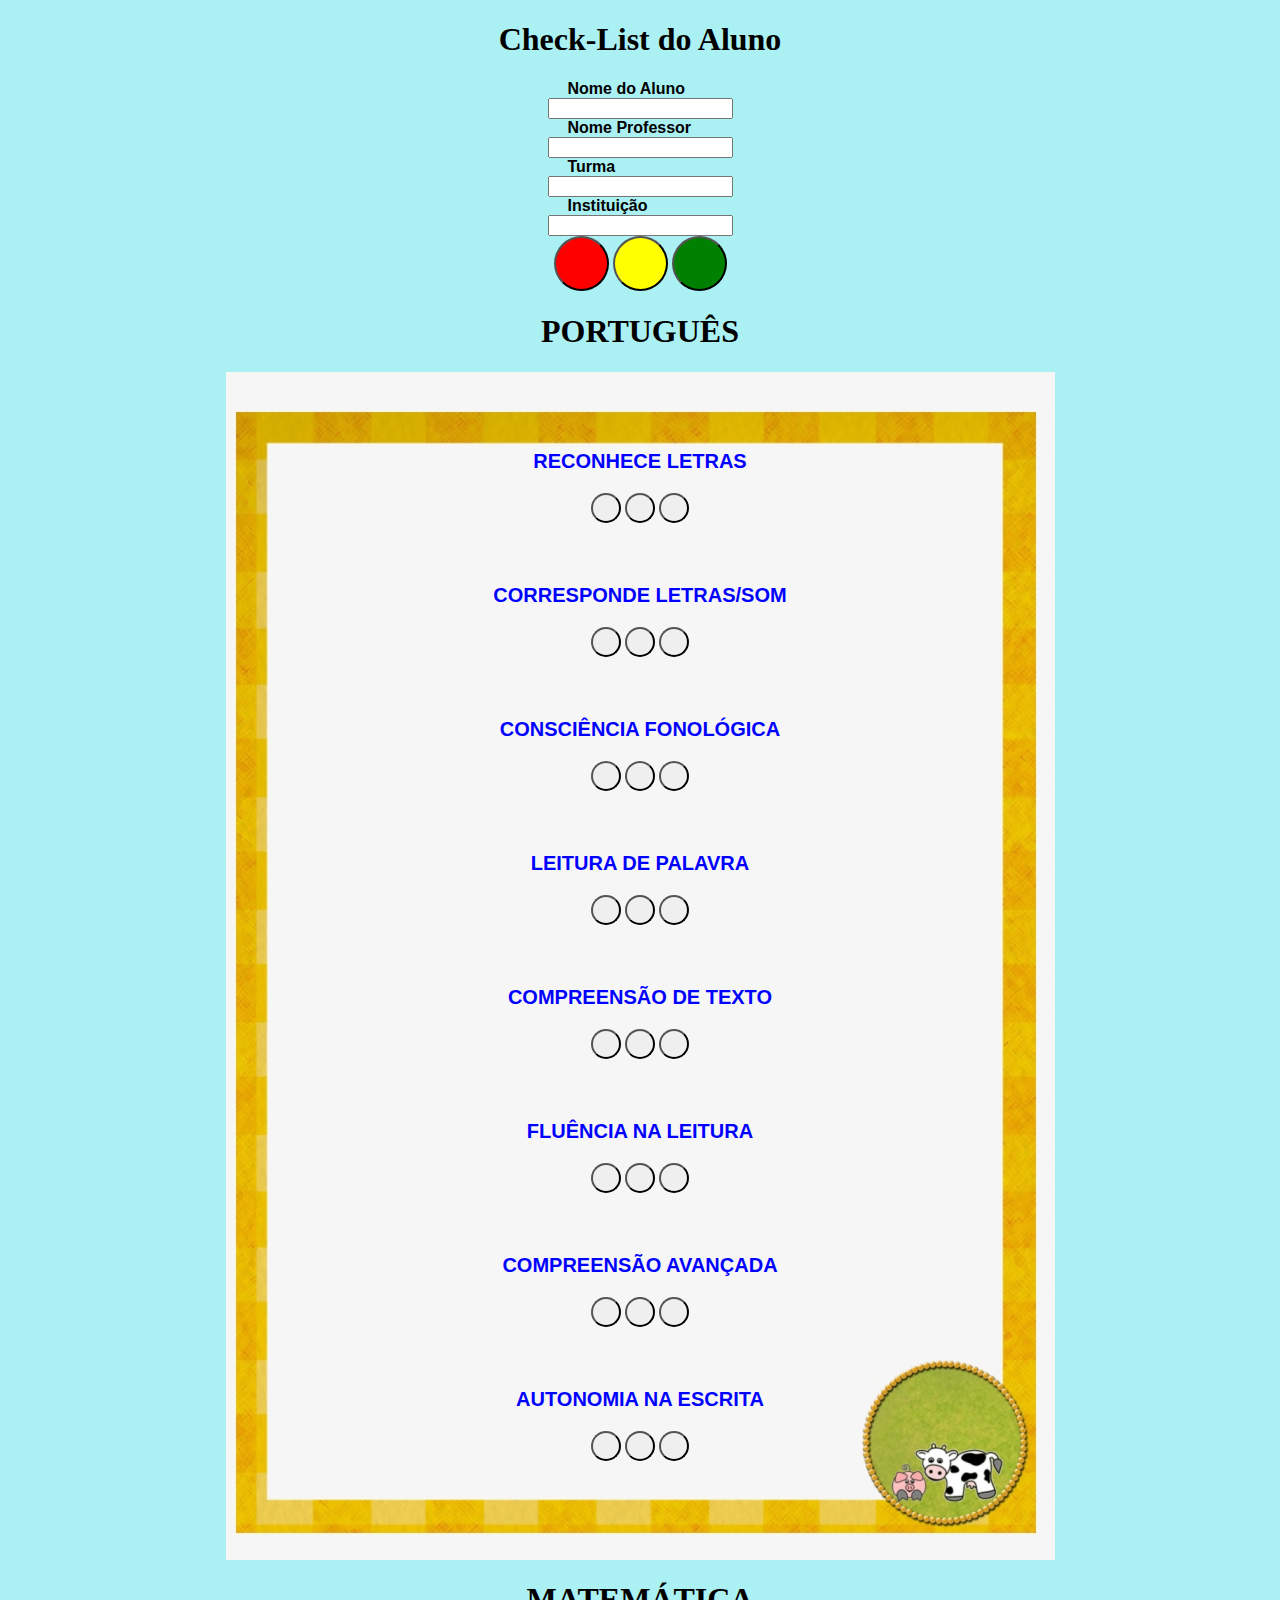
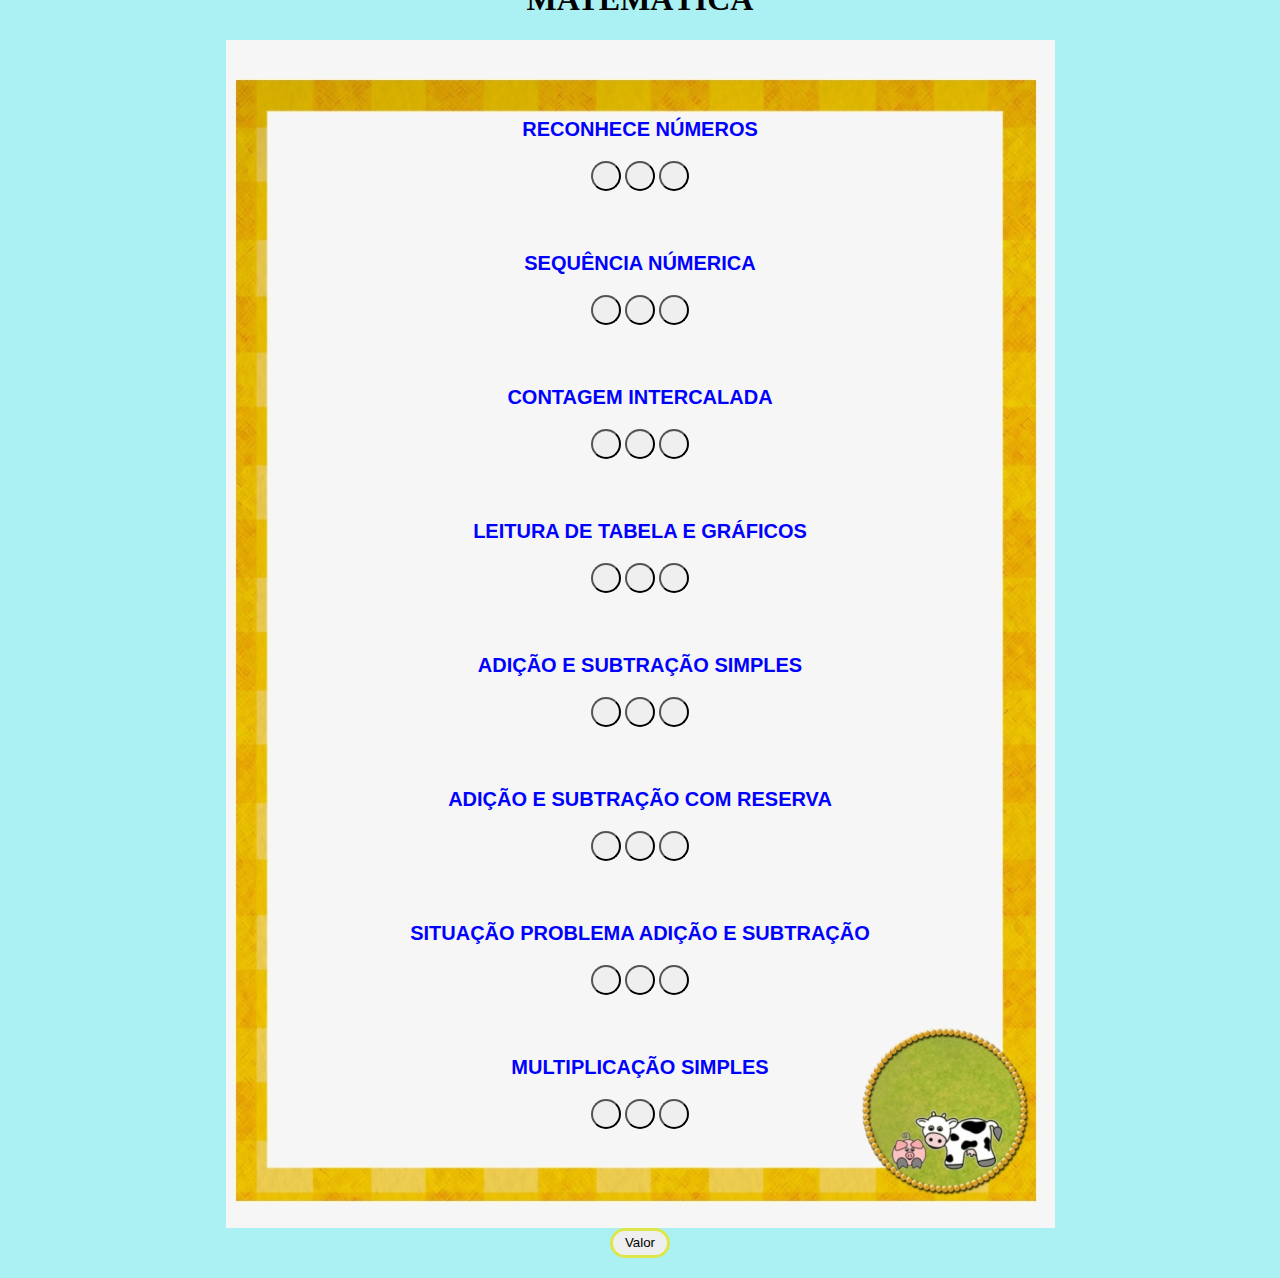
<file: index.html>
<!DOCTYPE html>
<html lang="pt-br">
<head>
    <meta charset="UTF-8">
    <meta name="viewport" content="width=device-width, initial-scale=1.0">
    <link rel="stylesheet" href="style.css">
    <script src='https://cdn.plot.ly/plotly-2.26.0.min.js'></script>
    <script src="javascript.js" defer></script>
    <title>CHECK LIST</title>
</head>
<body >
    <h1>Check-List do Aluno</h1>

    <form>
        <label for="nomeAluno">Nome do Aluno</label><br>
        <input type="text" id="nomeAluno" name="nomeAluno"><br>
        <label for="nomeProf">Nome Professor</label><br>
        <input type="text" id="nomeProf" name="nomeProf"><br>
        <label for="turmaSerie">Turma</label><br>
        <input type="text" id="turmaSerie" name="turmaSerie"><br>
        <label for="insti">Instituição</label><br>
        <input type="text" id="insti" name="insti"><br>
        <div id="menuExemplo">
            <button class="menu-red"></button>
            <button class="menu-yellow"></button>
            <button class="menu-green"></button>
        </div>

    </form>

<h1>PORTUGUÊS</h1>
<div id="fundo">
    <main>

        <p>RECONHECE LETRAS
            <div id="btn">
                <button id="bt-red-0" ></button>
                <button id="bt-yellow-0" ></button>
                <button id="bt-green-0"></button>
            </div>
        </p>

        <p>CORRESPONDE LETRAS/SOM 
            <div id="btn">
                <button id="bt-red-1"></button>
                <button id="bt-yellow-1"></button>
                <button id="bt-green-1"></button>
            </div>
        </p>

        <p>CONSCIÊNCIA FONOLÓGICA 
            <div id="btn">
                <button id="bt-red-2"></button>
                <button id="bt-yellow-2"></button>
                <button id="bt-green-2"></button>
            </div>
        </p>

        <p>LEITURA DE PALAVRA
            <div id="btn">
                <button id="bt-red-3"></button>
                <button id="bt-yellow-3"></button>
                <button id="bt-green-3"></button>
            </div>
        </p>

        <p>COMPREENSÃO DE TEXTO
            <div id="btn">
                <button id="bt-red-4"></button>
                <button id="bt-yellow-4"></button>
                <button id="bt-green-4"></button>
            </div>
        </p>

        <p>FLUÊNCIA NA LEITURA
            <div id="btn">
                <button id="bt-red-5"></button>
                <button id="bt-yellow-5"></button>
                <button id="bt-green-5"></button>
            </div>
        </p>

        <p>COMPREENSÃO AVANÇADA 
            <div id="btn">
                <button id="bt-red-6"></button>
                <button id="bt-yellow-6"></button>
                <button id="bt-green-6"></button>
            </div>
        </p>

        <p>AUTONOMIA NA ESCRITA
            <div id="btn">
                <button id="bt-red-7"></button>
                <button id="bt-yellow-7"></button>
                <button id="bt-green-7"></button>
            </div>
        </p>
    </main>
</div>

<h1>MATEMÁTICA</h1>
<div id="fundo">
    <main>

        <p>RECONHECE NÚMEROS
            <div id="btn">
                <button id="btm-red-0" ></button>
                <button id="btm-yellow-0" ></button>
                <button id="btm-green-0"></button>
            </div>
        </p>

        <p>SEQUÊNCIA NÚMERICA
            <div id="btn">
                <button id="btm-red-1"></button>
                <button id="btm-yellow-1"></button>
                <button id="btm-green-1"></button>
            </div>
        </p>

        <p>CONTAGEM INTERCALADA
            <div id="btn">
                <button id="btm-red-2"></button>
                <button id="btm-yellow-2"></button>
                <button id="btm-green-2"></button>
            </div>
        </p>

        <p>LEITURA DE TABELA E GRÁFICOS
            <div id="btn">
                <button id="btm-red-3"></button>
                <button id="btm-yellow-3"></button>
                <button id="btm-green-3"></button>
            </div>
        </p>

        <p>ADIÇÃO E SUBTRAÇÃO SIMPLES
            <div id="btn">
                <button id="btm-red-4"></button>
                <button id="btm-yellow-4"></button>
                <button id="btm-green-4"></button>
            </div>
        </p>

        <p>ADIÇÃO E SUBTRAÇÃO COM RESERVA
            <div id="btn">
                <button id="btm-red-5"></button>
                <button id="btm-yellow-5"></button>
                <button id="btm-green-5"></button>
            </div>
        </p>

        <p>SITUAÇÃO PROBLEMA ADIÇÃO E SUBTRAÇÃO
            <div id="btn">
                <button id="btm-red-6"></button>
                <button id="btm-yellow-6"></button>
                <button id="btm-green-6"></button>
            </div>
        </p>

        <p>MULTIPLICAÇÃO SIMPLES
            <div id="btn">
                <button id="btm-red-7"></button>
                <button id="btm-yellow-7"></button>
                <button id="btm-green-7"></button>
            </div>
        </p>
    </main>
</div>

<div>
    <button id="gerardados">Valor</button>
    
</div>
<div id="corpoGrfico" style="width: auto;">
    <h2 id="saidaAluno"></h2>
    <h3 id="saidaProf"></h3>
    <h3 id="saidaTurmaSerie"></h3>
    <h3 id="saidaInsti"></h3>
    
</div>
<div id="meuGrafico"></div>

</body>
</html>
</file>
<file: style.css>
body{
    padding: 0;
    margin: 0;
    display: grid;
    grid-column: auto;
    justify-items: center;
    background-color: #abf1f3;
    
}

.menu-red{
    width: 55px;
    height: 55px;
    border-radius: 45px;
    background-color: red;
}
.menu-yellow{
    width: 55px;
    height: 55px;
    border-radius: 45px;
    background-color: yellow;
}
.menu-green{
    width: 55px;
    height: 55px;
    border-radius: 45px;
    background-color: green;
    text-align: center;
}

#gerardados{
    width: 60px;
    border: 3px solid #dde74a;
    
}

button{
    width: 30px;
    height: 30px;
    border-radius: 20px;
    
}


/*Centralizando as perguntas e deixando responsivo*/
main{
    display: grid;
    justify-items: center;   
    
}
/*deixando um espaço no começo da div fundo para deixar dentro da moldura*/
main{
    padding: 58px;
}

p{
    font-family: Arial, Helvetica, sans-serif;
    font-size: 20px;
    font-weight: bold;
    color: blue;
    
}

label{
    font-family: Arial, Helvetica, sans-serif;
    font-weight: bold;
}

label{
    padding: 20px;

}

#menuExemplo{
    text-align: center;
}

#fundo{
    display: grid;
    justify-items: center;
    
    background-image: url(imagens/plano-de-fundo-5.png);
    height: auto;
    width: 829px;
    
}
</file>
